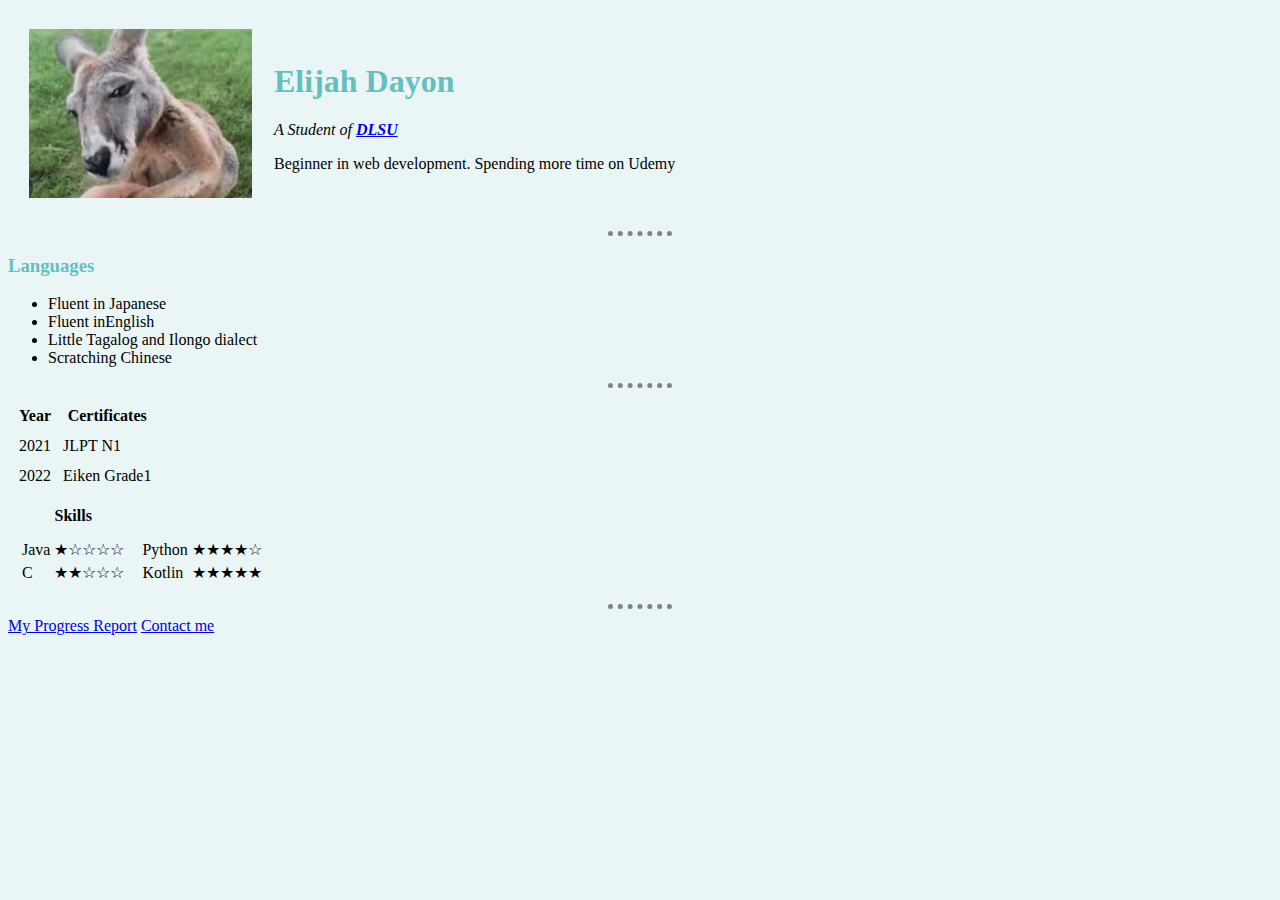
<file: index.html>
<!DOCTYPE html>
<html>
  <head>
    <meta charset="utf-8">
    <title>Elijah's profile</title>
    <link rel="stylesheet" href="css/styles.css">
  </head>
  <!-- reference css mdn -->
  <style>

  </style>
  <body>
  </style>
    <table cellspacing="20">
      <tr>
        <td><img src="images/pics.png" alt="Avatar of Dababy the Kangaroo"></td>
        <td>
          <h1>Elijah Dayon</h1>
          <p><em>A Student of <strong><a href="https://www.dlsu.edu.ph/">DLSU</a></strong></em></p>
          <p>Beginner in web development. Spending more time on Udemy</p>
        </td>
      </tr>
    </table>
    <hr>
    <h3>Languages</h3>
    <ul>
      <li>Fluent in Japanese</li>
      <li>Fluent inEnglish</li>
      <li>Little Tagalog and Ilongo dialect</li>
      <li>Scratching Chinese</li>
    </ul>
    <hr>
    <table cellspacing="10">
      <thead>
        <tr>
          <th>Year</th>
          <th>Certificates</th>
        </tr>
      </thead>
      <tbody>
        <tr>
          <td>2021</td>
          <td>JLPT N1</td>
        </tr>
        <tr>
          <td>2022</td>
          <td>Eiken Grade1</td>
        </tr>
      </tbody>
    </table>
    <tfoot>
    </tfoot>

    <table cellspacing="10">
      <thead>
        <tr>
          <th>Skills</th>
        </tr>
      </thead>
      <tr>
        <td>
          <table>
              <tbody>
                <tr>
                  <td>Java</td>
                  <td>★☆☆☆☆</td>
                </tr>
                <tr>
                  <td>C</td>
                  <td>★★☆☆☆</td>
                </tr>
              </tbody>
            </table>
          </td>

          <td>
            <table>
                <tbody>
                  <tr>
                    <td>Python</td>
                    <td>★★★★☆</td>
                  </tr>
                  <tr>
                    <td>Kotlin</td>
                    <td>★★★★★</td>
                  </tr>
                </tbody>
              </table>
            </td>
      </tr>
    </table>

    <hr>
    <a href="my_progress.html">My Progress Report</a>
    <a href="contact-me.html">Contact me</a>
  </body>
</html>
</file>
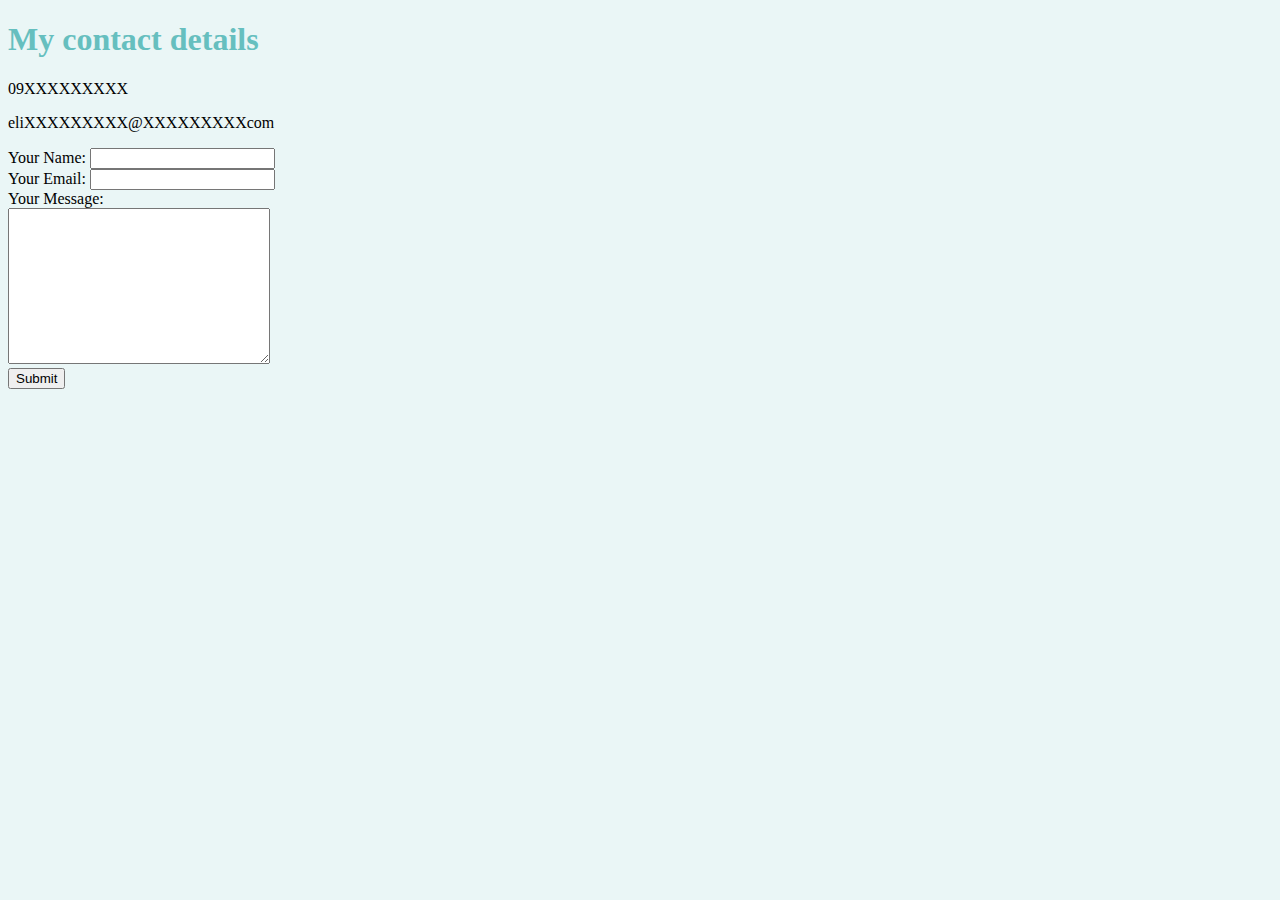
<file: contact-me.html>
<!DOCTYPE html>
<!DOCTYPE html>
<html lang="en" dir="ltr">
  <head>
    <meta charset="utf-8">
    <title>Contact Me</title>
    <link rel="stylesheet" href="css/styles.css">
  </head>
  <body>
    <h1>My contact details</h1>
    <p>09XXXXXXXXX</p>
    <p>eliXXXXXXXXX@XXXXXXXXXcom</p>

    <form class="mailto:eliXXXXXXXXX@XXXXXXXXXcom"  method="post" enctype="text/plain">
      <label for="">Your Name:</label>
      <input type="text" name="yourName" value=""><br>
      <label>Your Email:</label>
      <input type="email" name="yourEmail" value=""><br>
      <label>Your Message:</label><br>
      <textarea name="yourMessage" rows="10" cols="30"></textarea><br>
      <input type="submit">

      <!-- submit, file, date, radio, range-->
    </form>
  </body>
</html>
</file>
<file: css/styles.css>
body {
  background-color: #EAF6F6;
}
h1{
  color: #66BFBF;
}
h3{
  color: #66BFBF;
}
hr {
  border-style:  none;
  border-top-style: dotted;
  border-color: grey;
  border-width: 5px;
  width: 5%;
}
</file>
